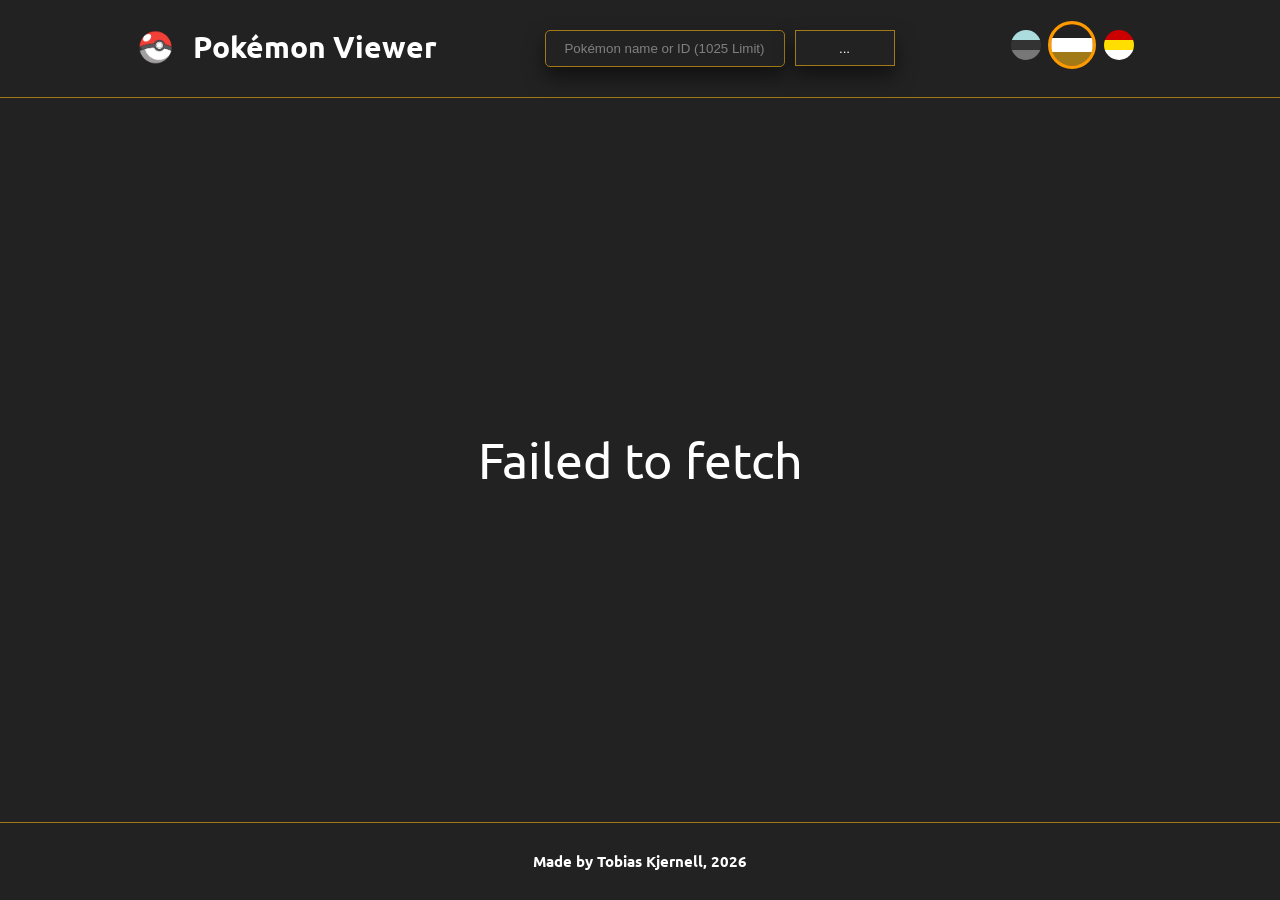
<file: index.html>
<!DOCTYPE html>
<html lang="en">

<head>
    <meta charset="UTF-8">
    <meta name="viewport" content="width=device-width, initial-scale=1.0">
    <link rel="stylesheet" href="styles/comps.css">
    <link rel="stylesheet" href="styles/variables.css">
    <link rel="stylesheet" href="styles/fonts/font.css">
    <link rel="stylesheet" href="styles/layout.css">
    <script src="js/script.js" defer></script>
    <title>Pokemon Viewer</title>
</head>

<body>
    <header class="header">
        <div class="logo__container">
            <img src="img/pokeball.png" alt="pokemonball logo" class="header__logo" height="35px" width="auto">
            <h1 class="header__title">Pokémon Viewer</h1>
        </div>
        <div class="search">
            <div class="search-container">
                <input type="text" class="search__input" placeholder="Pokémon name or ID (1025 Limit)">
                <ul class="search__list">
                </ul>
                <button class="search__btn">Search</button>
            </div>
        </div>

        <div class="color__theme-container">
            <button class="color__btn color__btn--light" data-theme="light"></button>
            <button class="color__btn color__btn--dark card__btn--1 color__btn--active" data-theme="dark"></button>
            <button class=" color__btn color__btn--pokemon" data-theme="pokemon"></button>
        </div>
    </header>
    <main class="card__area">
        <div class="error__info hidden"></div>
        <div class="card">
            <div class="card__stats--info">
                <h2 class="grid__title">Stats</h2>
                <div class="stats-grid">
                </div>
                <div class="card__drop--info">
                    <h2 class="grid__title">Overall Info</h2>
                    <div class="information-grid">
                    </div>
                </div>
                <div class="card__shiny-container">
                    <h2 class="shiny__title">Shiny Version</h2>
                    <div class="card__shiny-container--img">
                    </div>
                </div>
            </div>
            <div class="card__visual--info">
                <div class="img__container">
                </div>
                <div class="area__location">
                    <div class="grid__title">Can be found in:</div>
                </div>
            </div>
        </div>
    </main>
    <footer class="footer">
        <h2></h2>
    </footer>
</body>

</html>
</file>
<file: styles/comps.css>
/* Header and logo */
.header__title {
    color: var(--standard-text);
    font-size: 3rem;
    flex: 1;
    padding-left: 2rem;
}

.logo__container {
    display: flex;
    order: 1;
}

/* Search */
.search {
    display: flex;
    order: 2;
    min-width: 35rem;
}

.search-container {
    position: relative;
    flex: 1;
    display: flex;
    width: inherit;

    .search__list {
        position: absolute;
        top: 3.55rem;
        min-width: 24rem;
        background-color: white;
        list-style: none;
        text-align: center;
        font-size: 1.5rem;
    }
}

.search__item {
    display: flex;
    flex: 1;
    justify-content: space-between;
    padding: 0 2rem;
    cursor: pointer;
    background-color: var(--base-background-color);
    padding: 0.5rem;
    color: var(--standard-text);
    border: 1px solid var(--outline);

    &:not(:last-child) {
        border-bottom: none;
    }

    &:hover {
        background-color: var(--outline);
        color: var(--base-background-color);
    }
}

.--active {
    background-color: var(--outline);
    color: var(--base-background-color);
}

.search__btn {
    border: none;
    width: 10rem;
    height: 3.6rem;
    margin-left: 1rem;
    background-color: var(--base-background-color);
    border: 1px solid var(--outline);
    color: var(--standard-text);
    cursor: pointer;
    box-shadow: 0 1rem 2rem rgba(0, 0, 0, 0.5);
    text-align: center;

    &:hover {
        background-color: var(--base-hover);
    }

    &:active {
        transform: scale(0.95);
    }
}

.search__input {
    flex: 1;
    padding: 1rem 0;
    text-align: center;
    box-shadow: 0 1rem 2rem rgba(0, 0, 0, 0.5);
    background-color: var(--base-background-color);
    border-style: none;
    border: 1px solid var(--outline);
    color: var(--standard-text);
    border-radius: 5px;

    &::placeholder {
        color: var(--place-holder);
    }

    &:focus {
        outline: none;
        border-bottom-left-radius: 0px;
        border-bottom-right-radius: 0px;
    }
}

/* Color Theme */
.color__theme-container {
    display: flex;
    width: 14rem;
    justify-content: space-around;
    order: 3;
}

.color__btn {
    height: 3rem;
    width: 3rem;
    cursor: pointer;
    border: none;
    transition: transform .2s;
    border-radius: 50%;
}

.color__btn--light {
    background: linear-gradient(#ACDDDE 0%, #ACDDDE 33%, #333 33%, #333 66%, #777 66%, #777 100%);
}

.color__btn--dark {
    background: linear-gradient(#222 0%, #222 33%, #fff 33%, #fff 66%, #a17a17 66%, #a17a17 100%);
}

.color__btn--pokemon {
    background: linear-gradient(#cc0000 0%, #cc0000 33%, #ffde00 33%, #ffde00 66%, #fff 66%, #fff 100%);
}

.color__btn--active {
    border: 2px solid #ff9900;
    transform: scale(1.6);
}

/* Card */
.card__area {
    flex: 1;
    display: flex;
    justify-content: center;
    align-items: center;
}

.card {
    width: 150rem;
    height: 60rem;
    border: 1px solid var(--outline);
    border-radius: 10px;
    display: flex;
    box-shadow: 0 2rem 6rem rgba(0, 0, 0, 0.5);
    overflow: hidden;
}

.card__stats--info {
    background-color: var(--base-background-color);
    flex: 0 0 50%;
    padding: 3rem;
    border-right: 1px solid var(--outline);
}

.card__visual--info {
    background-color: var(--base-background-color);
    flex: 0 0 50%;
}

.img__container {
    display: flex;
    align-items: center;
    justify-content: end;
}

.card__img {
    width: 20rem;
    height: auto;
    border-left: 1px solid var(--outline);
    border-bottom: 1px solid var(--outline);
    border-bottom-left-radius: 10px;
}

.card__drop--info {
    padding-top: 3rem;
}

.card__shiny-container {
    display: flex;
    align-items: center;
    justify-content: space-evenly;
    padding-top: 3rem;

    h2 {
        color: var(--standard-text);
        border-bottom: 1px solid var(--outline);
        font-size: 2rem;
    }
}

.card__shiny--img {
    width: 200px;
    height: auto;
}

.card__shiny-container--img {
    border: 1px solid var(--outline);
    height: 20rem;
}

.pokemon__name {
    color: var(--standard-text);
    font-size: 3rem;
    border-bottom: 1px solid var(--outline);
    margin: auto;
    padding: 0 2rem;
}

/* Grid & stats */
.information-grid,
.stats-grid {
    display: grid;
    grid-template: 1fr 1fr / 1fr 1fr;
    color: var(--standard-text);
    grid-gap: 1rem;
    padding-top: 1rem;
    font-size: 1.5rem;
}

.stats__container {
    display: flex;
    justify-content: space-between;
    border-bottom: 1px solid var(--outline);
}

.stats__info {
    width: 10rem;
    height: 100%;
    margin-left: .5rem;
    text-align: center;
    border: 1px solid var(--outline);
    border-bottom: none;
    border-left: none;
}

.stats__type {
    margin-left: .5rem;
}

.grid__title {
    text-align: center;
    color: var(--standard-text);
    font-size: 2rem;
}

.drop-item {
    padding: 0 2rem;
    border: 1px solid var(--outline);
    text-align: center;
}

/* Location */
.location__container {
    display: flex;
    font-size: 1.5rem;
    color: var(--standard-text);
    border: 1px solid var(--outline);
    margin-top: 1rem;
    padding: 1rem;
    max-height: 10rem;
}

.area__location {
    display: flex;
    flex-direction: column;
    max-height: 35rem;
    overflow-y: auto;
    margin: 3rem 1rem;
    padding: 0 3rem;
    scrollbar-color: var(--outline) var(--scroll-background);
}

.location__name {
    flex: 1;
    text-align: center;
    align-self: center;
}

.location__level-container {
    display: flex;
    justify-content: space-evenly;
    text-align: center;
    flex: 1;
}

.location__level--min-max {
    margin-left: auto;
}

/* Error info */
.error__info {
    font-size: 5rem;
    color: var(--standard-text);
}


/* MEDIA */
@media screen and (max-width:1200px) {

    .header__title {
        color: var(--standard-text);
        font-size: 1.5rem;
        flex: 1;
        padding: 0 2rem;
        align-self: center;
    }

    .card__shiny-container {
        flex-direction: column;

        h2 {
            margin-bottom: 1rem;
        }
    }

    .card {
        border: none;
        box-shadow: none;
        width: auto;
        height: auto;
        flex-direction: column-reverse;
    }

    .card__stats--info {
        background-color: var(--base-background-color);
        flex: 0 0 50%;
        padding: 3rem;
        border: none;
    }

    .card__visual--info {
        border-bottom: 1px solid var(--outline);
    }

    .img__container {
        padding: 1rem;
    }

    .card__img {
        border: 1px solid var(--outline);
        border-radius: 10px;
    }

    @media screen and (max-width:900px) {
        .color__theme-container {
            order: 2;
            padding: 2rem 0;
            width: 20rem;
        }

        .search {
            order: 3;
        }

        .logo__container {
            order: 1;
        }
    }

    @media screen and (max-width: 530px) {

        .stats-grid,
        .information-grid {
            display: flex;
            flex-direction: column;
        }

        .card__shiny--img {
            width: 150px;
            height: auto;
        }

        .card__shiny-container--img {

           height: auto;
        }
    }
}
</file>
<file: styles/variables.css>
:root {
    --standard-text: #fff;
    --outline: #a17a17;
    --base-background-color: #222;
    --base-hover: #181818;;
    --scroll-background: #2e2e2e;
    --place-holder: #808080;
}
</file>
<file: styles/fonts/font.css>
@font-face {
    font-family: 'Ubuntu';
    src: url('Ubuntu-Medium.woff2') format('woff2'),
        url('Ubuntu-Medium.woff') format('woff');
    font-weight: 500;
    font-style: normal;
    font-display: swap;
}

@font-face {
    font-family: 'Ubuntu';
    src: url('Ubuntu-LightItalic.woff2') format('woff2'),
        url('Ubuntu-LightItalic.woff') format('woff');
    font-weight: 300;
    font-style: italic;
    font-display: swap;
}

@font-face {
    font-family: 'Ubuntu';
    src: url('Ubuntu-Regular.woff2') format('woff2'),
        url('Ubuntu-Regular.woff') format('woff');
    font-weight: normal;
    font-style: normal;
    font-display: swap;
}

@font-face {
    font-family: 'Ubuntu';
    src: url('Ubuntu-Light.woff2') format('woff2'),
        url('Ubuntu-Light.woff') format('woff');
    font-weight: 300;
    font-style: normal;
    font-display: swap;
}

@font-face {
    font-family: 'Ubuntu';
    src: url('Ubuntu-MediumItalic.woff2') format('woff2'),
        url('Ubuntu-MediumItalic.woff') format('woff');
    font-weight: 500;
    font-style: italic;
    font-display: swap;
}

@font-face {
    font-family: 'Ubuntu';
    src: url('Ubuntu-Bold.woff2') format('woff2'),
        url('Ubuntu-Bold.woff') format('woff');
    font-weight: bold;
    font-style: normal;
    font-display: swap;
}

@font-face {
    font-family: 'Ubuntu';
    src: url('Ubuntu-BoldItalic.woff2') format('woff2'),
        url('Ubuntu-BoldItalic.woff') format('woff');
    font-weight: bold;
    font-style: italic;
    font-display: swap;
}

@font-face {
    font-family: 'Ubuntu';
    src: url('Ubuntu-Italic.woff2') format('woff2'),
        url('Ubuntu-Italic.woff') format('woff');
    font-weight: normal;
    font-style: italic;
    font-display: swap;
}
</file>
<file: styles/layout.css>
* {
    box-sizing: border-box;
    margin: 0;
    padding: 0;
}

html {
    height: 100vh;
    font-size: 62.5%;
    font-family: 'Ubuntu', sans-serif;
}

body {
    height: 100%;
    display: flex;
    flex-direction: column;
    background-color: var(--base-background-color);
}

.header {
    border-bottom: 1px solid var(--outline);
    padding: 3rem;
    display: flex;
    justify-content: space-evenly;
}

.hidden {
    display: none;
}

.footer {
    padding: 3rem;
    border-top: solid 1px var(--outline);
    color: var(--standard-text);
    text-align: center;
}

@media screen and (max-width: 1200px) {
    .header {
        border-bottom: 1px solid var(--outline);

        justify-content: space-between;
    }

    @media screen and (max-width: 900px) {
        .header {
            flex-direction: column;
            align-items: center;
        }
    }
}
</file>
